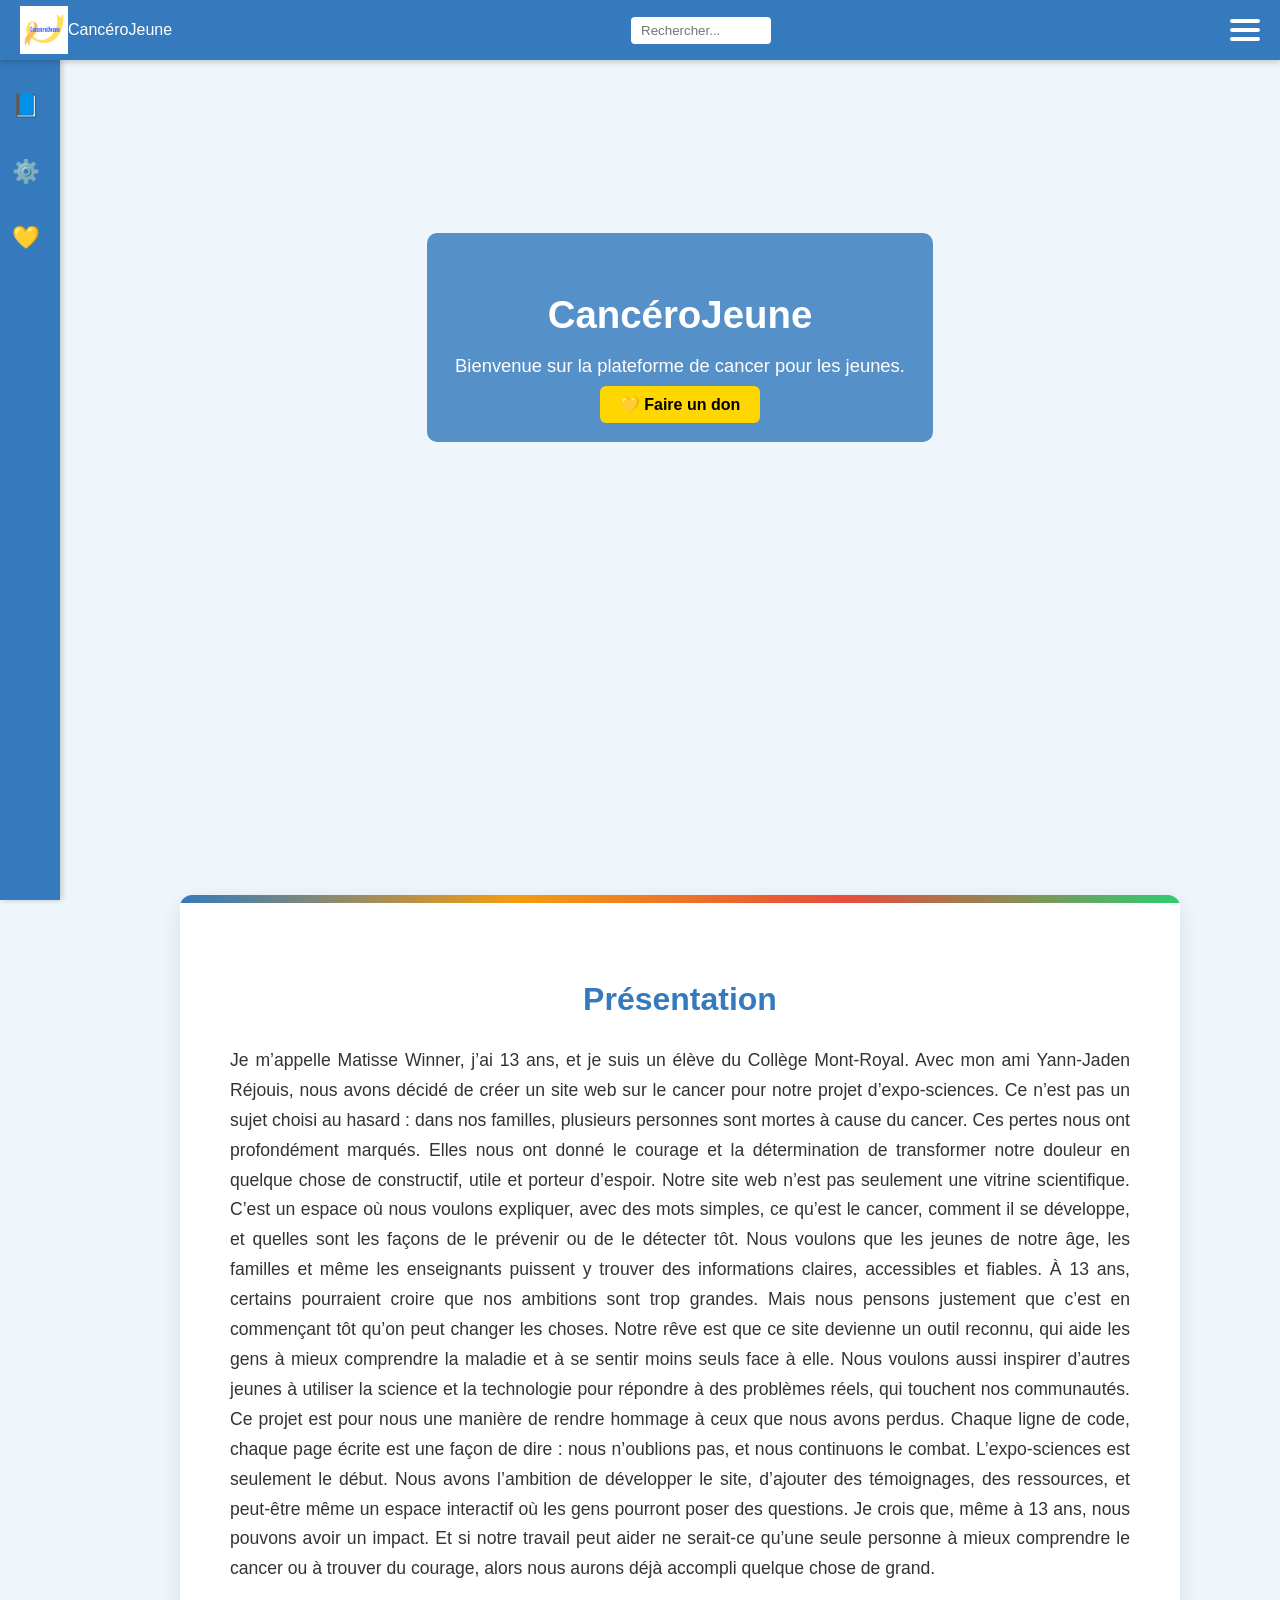
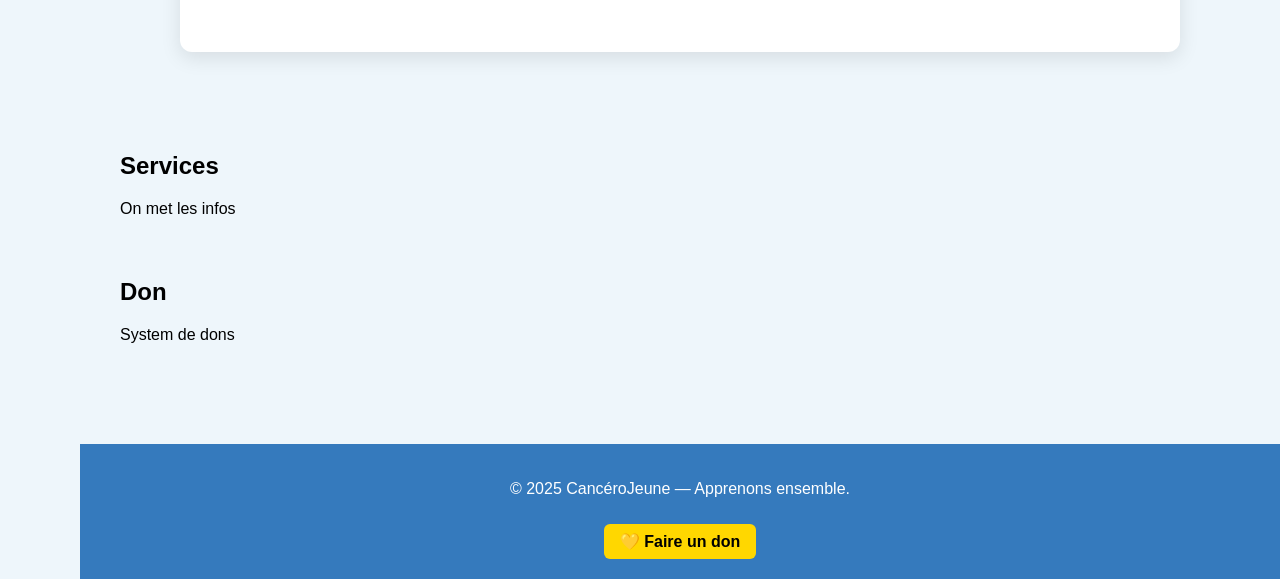
<file: CancerSite2/index.html>
<!DOCTYPE html>
<html lang="fr">
<head>
  <meta charset="UTF-8">
  <title>CancéroJeune</title>
  <link rel="stylesheet" href="style.css">
</head>
<body>
  <!-- Sidebar verticale -->
  <nav class="sidebar">
    <ul>
      <li><a href="#presentation"><span class="icon">📘</span><span class="label">Présentation</span></a></li>
      <li><a href="#services"><span class="icon">⚙️</span><span class="label">Services</span></a></li>
      <li><a href="#don"><span class="icon">💛</span><span class="label">Don</span></a></li>
    </ul>
  </nav>

  <!-- Header -->
  <header class="topbar" id="topbar">
  <!-- Ancien texte -->

  <!-- ✅ Nouveau logo image -->
  <div class="logo">
    <img src="images/logo.png" alt="Logo Plateforme Cancer">
     <div class="logo">CancéroJeune</div>
  </div>

  <input type="text" class="search-bar" placeholder="Rechercher...">
  <button class="hamburger" id="hamburger">
    <span></span><span></span><span></span>
  </button>
</header>

  <!-- Menu overlay avec TOUS les aspects -->
  <nav class="overlay-menu" id="overlayMenu">
    <ul class="main-menu">
      <li>
        <button class="menu-toggle"><span class="icon">📘</span> Information sur le cancer <span class="arrow">▸</span></button>
        <ul class="submenu">
          <li><button class="submenu-link">Types de cancer</button></li>
          <li><button class="submenu-link">Symptômes</button></li>
          <li><button class="submenu-link">Prévention</button></li>
        </ul>
      </li>
      <li>
        <button class="menu-toggle"><span class="icon">💊</span> Traitements <span class="arrow">▸</span></button>
        <ul class="submenu">
          <li><button class="submenu-link">Chirurgie</button></li>
          <li><button class="submenu-link">Radiothérapie</button></li>
          <li><button class="submenu-link">Chimiothérapie</button></li>
        </ul>
      </li>
      <li>
        <button class="menu-toggle"><span class="icon">❤️</span> Vivre avec le cancer <span class="arrow">▸</span></button>
        <ul class="submenu">
          <li><button class="submenu-link">Vie quotidienne</button></li>
          <li><button class="submenu-link">Soutien émotionnel</button></li>
        </ul>
      </li>
      <li>
        <button class="menu-toggle"><span class="icon">🧬</span> Recherche <span class="arrow">▸</span></button>
        <ul class="submenu">
          <li><button class="submenu-link">Essais cliniques</button></li>
          <li><button class="submenu-link">Innovations</button></li>
        </ul>
      </li>
      <li>
        <button class="menu-toggle"><span class="icon">🤝</span> S’impliquer <span class="arrow">▸</span></button>
        <ul class="submenu">
          <li><button class="submenu-link">Bénévolat</button></li>
          <li><button class="submenu-link">Événements</button></li>
        </ul>
      </li>
      <li>
        <button class="menu-toggle"><span class="icon">💛</span> Comment donner <span class="arrow">▸</span></button>
        <ul class="submenu">
          <li><button class="submenu-link">Faire un don</button></li>
          <li><button class="submenu-link">Dédier un don 💛</button></li>
        </ul>
      </li>
    </ul>
  </nav>

  <!-- Hero -->
  <section class="hero">
    <div class="hero-text">
      <h1>CancéroJeune</h1>
      <p>Bienvenue sur la plateforme de cancer pour les jeunes.</p>
      <a href="#don" class="cta">💛 Faire un don</a>
    </div>
  </section>

  <!-- Sections -->
  <main>
    <section id="presentation"><h2>Présentation</h2><p>Je m’appelle Matisse Winner, j’ai 13 ans, et je suis un élève du Collège Mont-Royal. Avec mon ami Yann-Jaden Réjouis, nous avons décidé de créer un site web sur le cancer pour notre projet d’expo-sciences. Ce n’est pas un sujet choisi au hasard : dans nos familles, plusieurs personnes sont mortes à cause du cancer. Ces pertes nous ont profondément marqués. Elles nous ont donné le courage et la détermination de transformer notre douleur en quelque chose de constructif, utile et porteur d’espoir.

Notre site web n’est pas seulement une vitrine scientifique. C’est un espace où nous voulons expliquer, avec des mots simples, ce qu’est le cancer, comment il se développe, et quelles sont les façons de le prévenir ou de le détecter tôt. Nous voulons que les jeunes de notre âge, les familles et même les enseignants puissent y trouver des informations claires, accessibles et fiables.

À 13 ans, certains pourraient croire que nos ambitions sont trop grandes. Mais nous pensons justement que c’est en commençant tôt qu’on peut changer les choses. Notre rêve est que ce site devienne un outil reconnu, qui aide les gens à mieux comprendre la maladie et à se sentir moins seuls face à elle. Nous voulons aussi inspirer d’autres jeunes à utiliser la science et la technologie pour répondre à des problèmes réels, qui touchent nos communautés.

Ce projet est pour nous une manière de rendre hommage à ceux que nous avons perdus. Chaque ligne de code, chaque page écrite est une façon de dire : nous n’oublions pas, et nous continuons le combat. L’expo-sciences est seulement le début. Nous avons l’ambition de développer le site, d’ajouter des témoignages, des ressources, et peut-être même un espace interactif où les gens pourront poser des questions.

Je crois que, même à 13 ans, nous pouvons avoir un impact. Et si notre travail peut aider ne serait-ce qu’une seule personne à mieux comprendre le cancer ou à trouver du courage, alors nous aurons déjà accompli quelque chose de grand.</p>

  <!-- Conteneur des cœurs -->
  <div class="hearts">
    <span>❤️</span>
    <span>❤️</span>
    <span>❤️</span>
    <span>❤️</span>
    <span>❤️</span>
  </div></section>
    <section id="services"><h2>Services</h2><p>On met les infos</p></section>
    <section id="don"><h2>Don</h2><p>System de dons</p></section>
    
  

</section>

  </main>

  <!-- Footer -->
  <footer class="footer">
    <p>© 2025 CancéroJeune — Apprenons ensemble.</p>
    <a href="#dedier" class="footer-don">💛 Faire un don</a>
  </footer>

  <script src="script.js" defer></script>
</body>
</html>
</file>
<file: CancerSite2/style.css>
body {
  margin: 0;
  font-family: 'Segoe UI', sans-serif;
  background: #eef6fb;
}

/* Header */
.topbar {
  position: fixed;
  top: 0; left: 0; right: 0;
  height: 60px;
  background: #357ABD;
  color: #fff;
  display: flex;
  justify-content: space-between;
  align-items: center;
  padding: 0 20px;
  z-index: 1000;
  box-shadow: 0 2px 6px rgba(0,0,0,0.2);
  transition: transform 0.4s ease, opacity 0.3s ease;
}

.logo {
  display: flex;
  align-items: center;
  height: 60px; /* même hauteur que le header */
}

.logo img {
  height: 48px;         /* ✅ taille visuelle idéale */
  width: auto;          /* garde les proportions */
  object-fit: contain;  /* évite les déformations */
  padding: 4px 0;
}



/* Search: compact → expands on focus */
.search-bar {
  width: 120px;
  padding: 6px 10px;
  border-radius: 4px;
  border: none;
  transition: width 0.4s ease, box-shadow 0.3s ease;
}
.search-bar:focus {
  width: 260px;
  box-shadow: 0 0 8px rgba(0,0,0,0.3);
  outline: none;
}

/* Hamburger base */
.hamburger {
  width: 30px;
  height: 22px;
  display: flex;
  flex-direction: column;
  justify-content: space-between;
  cursor: pointer;
  background: transparent;
  border: none;
  padding: 0;
}
.hamburger span {
  width: 100%;
  height: 4px;
  background: #fff;
  border-radius: 2px;
  transition: all 0.4s ease;
}

/* Quand menu est ouvert → transforme en X */
.hamburger.open span:nth-child(1) {
  transform: rotate(45deg) translate(5px, 5px);
}
.hamburger.open span:nth-child(2) {
  opacity: 0; /* barre du milieu disparaît */
}
.hamburger.open span:nth-child(3) {
  transform: rotate(-45deg) translate(6px, -6px);
}


/* Overlay menu: open via class (smooth & reliable) */
/* Overlay menu */
.overlay-menu {
  position: fixed;
  top: 60px; left: 0; right: 0; bottom: 0;
  background: linear-gradient(180deg, #eef6fb, #ffffff);
  opacity: 0;
  transform: translateY(-10px);
  pointer-events: none;
  transition: opacity 0.35s ease, transform 0.35s ease;
  z-index: 999;
  padding: 40px 20px;
  overflow-y: auto;   /* ✅ scroll interne */
}
.overlay-menu.open {
  opacity: 1;
  transform: translateY(0);
  pointer-events: auto;
}



/* Menu list */
.main-menu {
  list-style: none;
  margin: 0 auto;
  padding: 0;
  max-width: 640px;
}
.main-menu > li { margin-bottom: 18px; }

/* Aspect cards */
.menu-toggle {
  width: 100%;
  background: #fff;
  border: none;
  font-size: 1.2rem;
  color: #357ABD;
  cursor: pointer;
  display: grid;
  grid-template-columns: auto 1fr auto;
  gap: 12px;
  align-items: center;
  padding: 16px 18px;
  border-radius: 12px;
  box-shadow: 0 4px 10px rgba(0,0,0,0.08);
  transition: transform 0.25s ease, box-shadow 0.25s ease, background 0.25s ease;
}
.menu-toggle:hover {
  background: #eef4ff;
  transform: translateX(4px);
  box-shadow: 0 6px 14px rgba(0,0,0,0.12);
}
.icon { font-size: 1.3rem; }
.arrow {
  font-size: 1.1rem;
  color: #555;
  transition: transform 0.25s ease;
}
li.expanded .arrow { transform: rotate(90deg); }

/* Submenu (smooth slide) */
.submenu {
  list-style: none;
  margin: 8px 0 0 34px;
  padding: 0;
  max-height: 0;
  overflow: hidden;
  opacity: 0;
  transition: max-height 0.35s ease, opacity 0.35s ease;
}
li.expanded .submenu {
  max-height: 320px;
  opacity: 1;
}
.submenu li { margin-bottom: 10px; }
.submenu-link {
  display: inline-block;
  font-size: 1rem;
  color: #2b2b2b;
  background: #fff;
  border: 1px solid #e6eef8;
  padding: 8px 12px;
  border-radius: 8px;
  cursor: pointer;
  transition: background 0.25s ease, transform 0.25s ease, box-shadow 0.25s ease;
}
.submenu-link:hover {
  background: #dce9f9;
  transform: translateX(4px);
  box-shadow: 0 6px 14px rgba(0,0,0,0.08);
}

/* Hero */
.hero {
  height: 75vh;
  background: url('https://images.unsplash.com/photo-1507525428034-b723cf961d3e') center/cover no-repeat;
  display: flex;
  justify-content: center;
  align-items: center;
  text-align: center;
  color: #fff;
}
.hero-text {
  background: rgba(53,122,189,0.82);
  padding: 28px;
  border-radius: 10px;
  animation: fadeIn 1s ease;
}
.hero-text h1 { font-size: 2.4rem; margin-bottom: 10px; }
.hero-text p { font-size: 1.15rem; margin-bottom: 18px; }
.cta {
  background: #FFD700;
  color: #000;
  padding: 10px 20px;
  border-radius: 6px;
  text-decoration: none;
  font-weight: bold;
}

/* Content */
main { margin-top: 80px; padding: 40px; }
section { margin-bottom: 60px; animation: fadeIn 0.8s ease; }

@keyframes fadeIn {
  from { opacity: 0; transform: translateY(16px); }
  to   { opacity: 1; transform: translateY(0); }
}

/* Footer */
.footer {
  background: #357ABD;
  color: #fff;
  text-align: center;
  padding: 20px;
}
.footer-don {
  display: inline-block;
  margin-top: 10px;
  background: #FFD700;
  color: #000;
  padding: 8px 16px;
  border-radius: 6px;
  text-decoration: none;
  font-weight: bold;
}

/* Sidebar */
.sidebar {
  position: fixed;
  top: 60px; /* sous le header */
  left: 0;
  width: 60px; /* étroite par défaut */
  height: calc(100vh - 60px);
  background: #357ABD;
  box-shadow: 2px 0 6px rgba(0,0,0,0.2);
  z-index: 900;
  transition: width 0.4s ease;
  overflow-x: hidden;
}
.sidebar:hover {
  width: 200px; /* s’élargit au hover */
}

.sidebar ul {
  list-style: none;
  margin: 0;
  padding: 20px 0;
}
.sidebar li {
  margin-bottom: 15px;
}
.sidebar a {
  display: flex;
  align-items: center;
  color: #fff;
  text-decoration: none;
  padding: 12px;
  border-radius: 6px;
  transition: background 0.3s ease, transform 0.3s ease;
}
.sidebar a:hover {
  background: #285a8e;
  transform: translateX(5px);
}

/* Icônes toujours visibles */
.sidebar .icon {
  font-size: 1.4rem;
  margin-right: 12px;
}

/* Labels cachés par défaut */
.sidebar .label {
  opacity: 0;
  white-space: nowrap;
  transition: opacity 0.3s ease;
}

/* Quand sidebar élargie → labels visibles */
.sidebar:hover .label {
  opacity: 1;
}

/* Décale le contenu principal */
main, .hero, .footer {
  margin-left: 80px; /* espace quand sidebar fermée */
  transition: margin-left 0.4s ease;
}
.sidebar:hover ~ main,
.sidebar:hover ~ .hero,
.sidebar:hover ~ .footer {
  margin-left: 220px; /* espace quand sidebar ouverte */
}
section {
  scroll-margin-top: 70px; /* hauteur du header + un petit espace */
}
/* Section Présentation */
#presentation {
  max-width: 900px;          /* largeur confortable */
  margin: 100px auto;        /* centré avec espace en haut */
  padding: 40px;
  background: #ffffff;       /* fond blanc pour la lisibilité */
  border-radius: 12px;       /* coins arrondis */
  box-shadow: 0 6px 20px rgba(0,0,0,0.1); /* ombre douce */
  font-family: 'Segoe UI', sans-serif;
  line-height: 1.7;
  color: #333;
}

#presentation h2 {
  font-size: 2rem;
  color: #357ABD;            /* bleu cohérent avec ton site */
  margin-bottom: 20px;
  text-align: center;
}

#presentation p {
  font-size: 1.1rem;
  margin-bottom: 18px;
  text-align: justify;       /* texte bien aligné */
}

#presentation strong {
  color: #d35400;            /* mettre en valeur certains mots */
}

#presentation em {
  color: #555;
  font-style: italic;
}



/* Bandeau décoratif */
#presentation::before {
  content: "";
  position: absolute;
  top: 0; left: 0;
  width: 100%; height: 8px;
  background: linear-gradient(90deg, #357ABD, #f39c12, #e74c3c, #2ecc71);
}


/* Effet battement au survol */
#presentation:hover {
  animation: heartbeat 1.5s infinite;
  box-shadow: 0 0 20px rgba(255, 215, 0, 0.6);
}

/* Vagues lumineuses extérieures */
#presentation:hover::before,
#presentation:hover::after {
  content: "";
  position: absolute;
  top: 50%; left: 50%;
  width: 120%; height: 120%; /* ✅ plus grand que la boîte */
  border-radius: 50%;
  transform: translate(-50%, -50%) scale(1);
  background: radial-gradient(circle, rgba(255,215,0,0.4) 0%, transparent 70%);
  animation: wave 3s infinite;
  z-index: -1;
}

/* Deux vagues décalées pour effet continu */
#presentation:hover::after {
  animation-delay: 1.5s;
}

/* Animation battement */
@keyframes heartbeat {
  0%   { transform: scale(1); }
  14%  { transform: scale(1.05); }
  28%  { transform: scale(1); }
  42%  { transform: scale(1.05); }
  70%  { transform: scale(1); }
  100% { transform: scale(1); }
}

/* Animation vagues lumineuses */
@keyframes wave {
  0%   { transform: translate(-50%, -50%) scale(1); opacity: 0.8; }
  50%  { transform: translate(-50%, -50%) scale(2); opacity: 0.4; }
  100% { transform: translate(-50%, -50%) scale(3); opacity: 0; }
}
/* Empêche le scroll horizontal */
html, body {
  overflow-x: hidden; /* empêche le scroll horizontal */
  overflow-y: auto;   /* garde le scroll vertical normal */
}

#presentation {
  overflow: hidden;   /* ✅ empêche les animations de créer une barre verticale */
}
#presentation {
  position: relative; /* ✅ nécessaire pour que les cœurs sortent de cette boîte */
  max-width: 900px;
  margin: 100px auto;
  padding: 50px;
  background: #fff;
  border-radius: 12px;
  box-shadow: 0 6px 20px rgba(0,0,0,0.1);
}

/* Conteneur des cœurs */
.hearts {
  position: absolute;
  top: 50%;
  left: 50%;
  transform: translate(-50%, -50%);
  pointer-events: none;
}

/* Style des cœurs */
.hearts span {
  position: absolute;
  font-size: 24px;
  opacity: 0;
}

/* Animation au survol */
#presentation:hover .hearts span:nth-child(1) {
  animation: float1 3s forwards;
}
#presentation:hover .hearts span:nth-child(2) {
  animation: float2 3s forwards;
}
#presentation:hover .hearts span:nth-child(3) {
  animation: float3 3s forwards;
}
#presentation:hover .hearts span:nth-child(4) {
  animation: float4 3s forwards;
}
#presentation:hover .hearts span:nth-child(5) {
  animation: float5 3s forwards;
}

/* Animations différentes */
@keyframes float1 {
  0% { transform: translate(0,0) rotate(0deg); opacity: 1; }
  100% { transform: translate(-80px,-200px) rotate(180deg); opacity: 0; }
}
@keyframes float2 {
  0% { transform: translate(0,0) rotate(0deg); opacity: 1; }
  100% { transform: translate(60px,-220px) rotate(-90deg); opacity: 0; }
}
@keyframes float3 {
  0% { transform: translate(0,0) rotate(0deg); opacity: 1; }
  100% { transform: translate(-40px,-180px) rotate(360deg); opacity: 0; }
}
@keyframes float4 {
  0% { transform: translate(0,0) rotate(0deg); opacity: 1; }
  100% { transform: translate(100px,-250px) rotate(270deg); opacity: 0; }
}
@keyframes float5 {
  0% { transform: translate(0,0) rotate(0deg); opacity: 1; }
  100% { transform: translate(-120px,-230px) rotate(450deg); opacity: 0; }
}

/* Conteneur logo + nom */
.logo-container {
  display: flex;
  align-items: center;   /* aligne verticalement */
  gap: 12px;             /* espace entre logo et texte */
}

/* Logo */
.logo-container img {
  height: 50px;          /* ajuste la taille du logo */
  width: auto;
}

/* Nom du site */
.site-name {
  font-size: 1.5rem;
  font-weight: bold;
  color: #357ABD;         /* bleu cohérent avec ton thème */
  letter-spacing: 1px;
}
</file>
